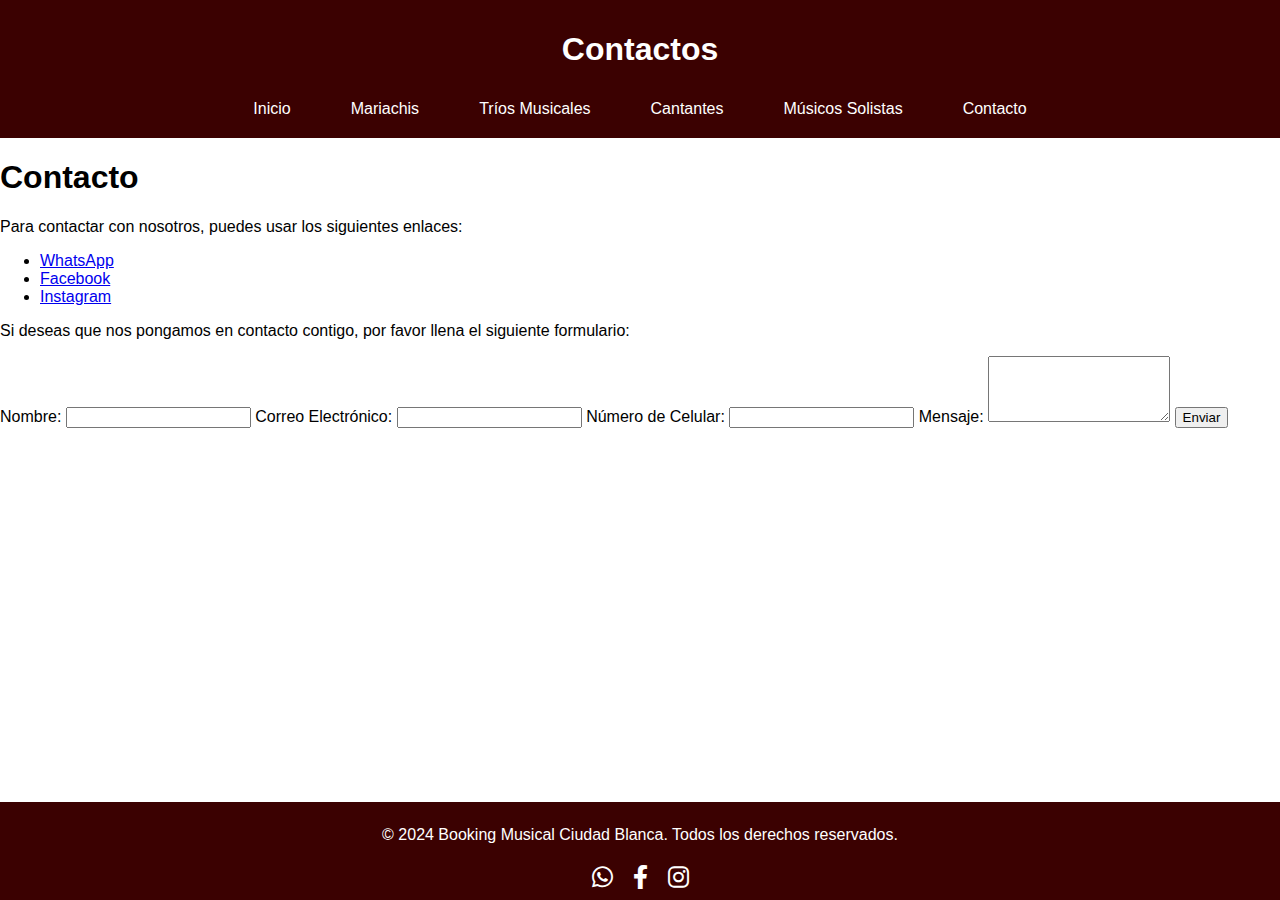
<file: contacto.html>
<!DOCTYPE html>
<html lang="es">
<head>
    <meta charset="UTF-8">
    <meta name="viewport" content="width=device-width, initial-scale=1.0">
    <title>Contacto - Booking Musical Ciudad Blanca</title>
    <meta name="description" content="Contacta a Booking Musical Ciudad Blanca para contratar serenatas musicales en Popayán, Cauca. Completa el formulario para que te contactemos o usa nuestros enlaces de WhatsApp, Facebook e Instagram.">
    <link rel="stylesheet" href="css/styles.css">
    <link rel="icon" href="images/logonegro.ico" type="image/x-icon">
    <link rel="stylesheet" href="https://cdnjs.cloudflare.com/ajax/libs/font-awesome/6.0.0-beta3/css/all.min.css">

</head>
<body>
    <header>
        <h1>Contactos</h1>
        <button class="menu-toggle" aria-label="Toggle navigation">☰ Menú</button>
        <nav>
            <ul>
                <li><a href="index.html">Inicio</a></li>
                <li><a href="mariachis.html">Mariachis</a></li>
                <li><a href="trios.html">Tríos Musicales</a></li>
                <li><a href="cantantes.html">Cantantes</a></li>
                <li><a href="solistas.html">Músicos Solistas</a></li>
                <li><a href="contacto.html">Contacto</a></li>
            </ul>
        </nav>
    </header>

    <main>
        <section class="contact-info">
            <h1>Contacto</h1>
            <p>Para contactar con nosotros, puedes usar los siguientes enlaces:</p>
            <ul>
                <li><a href="https://wa.me/1234567890" target="_blank">WhatsApp</a></li>
                <li><a href="https://www.facebook.com/tuempresa" target="_blank">Facebook</a></li>
                <li><a href="https://www.instagram.com/tuempresa" target="_blank">Instagram</a></li>
            </ul>

            <p>Si deseas que nos pongamos en contacto contigo, por favor llena el siguiente formulario:</p>
            <form action="enviar-formulario.php" method="post">
                <label for="name">Nombre:</label>
                <input type="text" id="name" name="name" required>

                <label for="email">Correo Electrónico:</label>
                <input type="email" id="email" name="email" required>

                <label for="phone">Número de Celular:</label>
                <input type="tel" id="phone" name="phone" required>

                <label for="message">Mensaje:</label>
                <textarea id="message" name="message" rows="4" required></textarea>

                <button type="submit">Enviar</button>
            </form>
        </section>
    </main>

    <footer>
        <p>&copy; 2024 Booking Musical Ciudad Blanca. Todos los derechos reservados.</p>
        <div class="social-icons">
              <div class="footer-icons">
                <a href="https://wa.me/+573105174382" target="_blank">
                    <i class="fab fa-whatsapp"></i>
                </a>
                <a href="https://www.facebook.com/" target="_blank">
                    <i class="fab fa-facebook-f"></i>
                </a>
                <a href="https://www.instagram.com/" target="_blank">
                    <i class="fab fa-instagram"></i>
                </a>
            </div>
    </footer>

    <script src="js/main.js" defer></script>
</body>
</html>
</file>
<file: css/styles.css>
/* Estilos base */
body {
    font-family: Arial, sans-serif;
    margin: 0;
    padding: 0;
    box-sizing: border-box;
    display: flex;
    flex-direction: column;
    min-height: 100vh;
}

header {
    background-color: #3b0101;
    /* Color vinotinto */
    color: white;
    padding: 10px;
    text-align: center;
}

/* Estilo del contenedor del menú */
nav {
    position: relative;
}

/* Menú de navegación */
nav ul {
    list-style-type: none;
    margin: 0;
    padding: 0;
    display: flex;
    justify-content: center;
    flex-wrap: wrap;
}

nav ul li {
    margin: 10px;
}

/* Enlaces del menú */
nav ul li a {
    text-decoration: none;
    color: white;
    padding: 10px 20px;
    border-radius: 5px;
    transition: background-color 0.3s, color 0.3s;
}

nav ul li a:hover {
    background-color: #ffffff;
    color: #FFD700;
    /* Cambia el color del texto al pasar el cursor */
}

/* Botón de menú desplegable */
.menu-toggle {
    display: none;
    /* Ocultar por defecto */
    font-size: 20px;
    /* Reduce el tamaño de la fuente */
    cursor: pointer;
    color: white;
    padding: 2px 8px;
    /* Ajusta el relleno para reducir el tamaño del botón */
    background-color: #8B0000;
    /* Fondo vinotinto */
    border-radius: 4px;
    /* Bordes ligeramente redondeados */
    border: none;
    /* Elimina cualquier borde predeterminado */
}

/* Estilos responsive */
@media (max-width: 768px) {
    .menu-toggle {
        display: block;
        text-align: left;
    }

    nav ul {
        display: none;
        flex-direction: column;
        width: 100%;
        background-color: #3b0101;
        /* Color vinotinto */
        position: absolute;
        top: 100%;
        left: 0;
        z-index: 1000;
        padding: 0;
    }

    nav ul li {
        text-align: center;
        width: 100%;
        margin: 0;
        padding: 10px 0;
        border-top: 1px solid #555;
    }

    nav ul li a {
        padding: 15px;
    }

    nav ul.show {
        display: flex;
    }
}

/* Footer */
footer {
    background-color: #3b0101;
    color: #fff;
    padding: 8px 0;
    text-align: center;
    width: 100%;
    margin-top: auto;
    /* Hace que el footer se pegue al fondo de la página */
}

.footer-icons {
    display: flex;
    justify-content: center;
    gap: 20px;
    margin-top: 20px;
}

.footer-icons a {
    color: #fff;
    font-size: 24px;
    text-decoration: none;
}

.footer-icons a:hover {
    color: #FFD700;
    ;
}

/* Imágenes responsivas */
img {
    max-width: 100%;
    height: auto;
}

/* Estilo adicional para limitar el tamaño de las imágenes */
.grupo-musical img {
    max-width: 800px;
    /* Limita el tamaño máximo en pantallas grandes */
    max-height: 600px;
    margin: 0 auto;
    display: block;
}

@media (max-width: 768px) {
    .grupo-musical img {
        max-width: 100%;
        /* Ajusta el tamaño en pantallas pequeñas */
        max-height: 200px;
    }
}


/* Sección deslizador de imagenes que va en el home */

/* Slider de Imágenes */
.slider {
    position: relative;
    width: 100%;
    max-width: 800px;
    /* Ajusta según el tamaño deseado */
    margin: auto;
    overflow: hidden;
    border-radius: 10px;
}

.slides {
    display: flex;
    transition: transform 0.5s ease;
}

.slides img {
    width: 100%;
    flex-shrink: 0;
}


.prev {
    position: absolute;
    top: 50%;
    transform: translateY(-50%);
    background-color: rgba(0, 0, 0, 0.5);
    color: white;
    border: none;
    padding: 10px;
    cursor: pointer;
    border-radius: 5px;
    left: 10px;
}

.next {
    position: absolute;
    top: 50%;
    transform: translateY(-50%);
    background-color: rgba(0, 0, 0, 0.5);
    color: white;
    border: none;
    padding: 10px;
    cursor: pointer;
    border-radius: 5px;
    right: 10px;
}

/* Animar elementos cuando entran en la vista. */
/* Estilo para animación de entrada */
.animate-on-scroll {
    opacity: 0;
    transition: opacity 0.5s ease-in-out;
}

.animate-on-scroll.visible {
    opacity: 1;
}


/* Estilo para la sección de Fotos */
#fotos {
    padding: 20px;
    text-align: center;
}

.fotos-grid {
    display: grid;
    grid-template-columns: repeat(auto-fit, minmax(200px, 1fr));
    gap: 10px;
}

.fotos-grid img {
    width: 100%;
    height: auto;
    border-radius: 8px;
}

/* Estilo para la sección de Paquetes */
#paquetes {
    padding: 20px;
    text-align: center;
}

.paquete-container {
    display: flex;
    justify-content: space-around;
    flex-wrap: wrap;
}

.paquete {
    margin: 10px;
    max-width: 400px;
}

.paquete img {
    width: 100%;
    height: auto;
    border-radius: 8px;
}

.paquete p {
    margin-top: 10px;
}



/* Estilo para el Lightbox */
.lightbox {
    display: none;
    /* Oculto por defecto */
    justify-content: center;
    align-items: center;
    position: fixed;
    padding-top: 100px;  /* Para forzar el centrado de la imagen en pantallas pequeñas */
    z-index: 999;
    position: fixed;
    z-index: 999;
    left: 0;
    top: 0;
    width: 100%;
    height: 100%;
    /* Asegura que el lightbox ocupe toda la altura de la pantalla */
    overflow: hidden;
    /* Evita el desplazamiento */
    background-color: rgba(0, 0, 0, 0.9);
    /* Fondo oscuro */
}

.lightbox-content {
    max-width: 90%;
    max-height: 80%;
    margin: auto;
    display: block;
    border-radius: 8px;
    box-shadow: 0 4px 8px rgba(0, 0, 0, 0.2);
    object-fit: contain;
    /* Ajusta la imagen para que se mantenga dentro del contenedor */
}

/* Ajuste para pantallas pequeñas */
@media (max-width: 767px) {
    .lightbox-content {
        padding-top: 200px;  /* Para forzar el centrado de la imagen en pantallas pequeñas */
        max-width: 100%;
        max-height: 100%;
        object-fit: contain;
        /* Asegura que la imagen se ajuste al contenedor */
    }
}

.lightbox-close {
    position: absolute;
    top: 15px;
    right: 35px;
    color: #fff;
    font-size: 40px;
    font-weight: bold;
    transition: 0.3s;
    cursor: pointer;
}

.lightbox-close:hover,
.lightbox-close:focus {
    color: #bbb;
}

.lightbox img {
    border-radius: 8px;
}

/* Animación de zoom para el lightbox */
.lightbox-content {
    animation-name: zoom;
    animation-duration: 0.6s;
}

@keyframes zoom {
    from {
        transform: scale(0)
    }

    to {
        transform: scale(1)
    }
}

/* Estilo para los controles de navegación */
.lightbox-prev,
.lightbox-next {
    cursor: pointer;
    position: absolute;
    top: 50%;
    width: auto;
    padding: 16px;
    margin-top: -22px;
    color: white;
    font-weight: bold;
    font-size: 40px;
    transition: 0.6s ease;
    border-radius: 0 3px 3px 0;
    user-select: none;
}

.lightbox-next {
    right: 0;
    border-radius: 3px 0 0 3px;
}

.lightbox-prev:hover,
.lightbox-next:hover {
    background-color: rgba(0, 0, 0, 0.8);
}




/* inicio Seccion galería de imagenes mariachi */

/* Estilos para la galería */
.custom-gallery {
    padding: 20px;
    text-align: center;
}

.custom-gallery-grid {
    display: grid;
    grid-template-columns: repeat(auto-fill, minmax(200px, 1fr));
    gap: 10px;
    justify-content: center;
}

.custom-gallery-item {
    display: inline-block;
    margin: 10px;
    cursor: pointer;
    border-radius: 8px;
    overflow: hidden; /* Para asegurar que las imágenes no sobresalgan del contenedor */
}

.custom-gallery-item img {
    width: 500px; /* Ajusta este valor para el tamaño deseado */
    height: auto; /* Mantiene la proporción de la imagen */
    object-fit: cover; /* Asegura que la imagen se ajuste al contenedor sin distorsionar */
    border-radius: 8px;
    transition: transform 0.3s ease; /* Efecto de transición suave */

}

.custom-gallery-item img:hover {
    transform: scale(1.1); /* Aumenta la imagen ligeramente al pasar el cursor sobre ella */
}

/* Estilos para el lightbox */
.custom-lightbox {
    position: fixed;
    top: 0;
    left: 0;
    width: 100%;
    height: 100%;
    background: rgba(0, 0, 0, 0.8); /* Fondo oscuro con opacidad */
    display: none;
    justify-content: center;
    align-items: center;
    z-index: 1000; /* Asegura que el lightbox esté sobre otros elementos */
}

/* Estilos para la imagen en el lightbox */
.custom-lightbox img {
    max-width: 80%; /* Ajusta el tamaño máximo al 90% del ancho de la pantalla */
    max-height: 80%; /* Ajusta el tamaño máximo al 90% de la altura de la pantalla */
    object-fit: contain; /* Mantiene la proporción de la imagen y la ajusta al contenedor */
    border-radius: 8px;
    max-width: 90vw; /* Limita el ancho máximo al 90% del ancho de la ventana */
    max-height: 90vh; /* Limita la altura máxima al 90% de la altura de la ventana */
    object-fit: contain; /* Mantiene la relación de aspecto */
}


/* Controles para el lightbox */
.custom-prev, .custom-next {
    position: absolute;
    top: 50%;
    transform: translateY(-50%);
    font-size: 2rem;
    color: #fff;
    background: rgba(0, 0, 0, 0.5);
    border: none;
    padding: 10px;
    cursor: pointer;
    z-index: 1001; /* Asegura que los botones estén sobre la imagen */
}

.custom-prev {
    left: 10px;
}

.custom-next {
    right: 10px;
}

.custom-prev:hover, .custom-next:hover {
    background: rgba(0, 0, 0, 0.7);
}

.custom-close {
    position: absolute;
    top: 10px;
    right: 10px;
    font-size: 2rem;
    color: #fff;
    cursor: pointer;
    z-index: 1001; /* Asegura que el botón de cerrar esté sobre la imagen */
}

.custom-close:hover {
    color: #f00;
}

/* fin Seccion galería de imagenes mariachi */




/* inicio Sección de Paquetes Ofertados */
/* Estilos para la sección de paquetes de serenatas */
.serenata-packages {
    display: grid;
    gap: 20px;
    padding: 20px;
    justify-content: center;
    grid-template-columns: repeat(auto-fit, minmax(250px, 1fr)); /* Reorganiza las imágenes en miniatura */
    
}

.serenata-package {
    position: relative;
    cursor: pointer;
    overflow: hidden;
    border-radius: 8px;
    transition: transform 0.3s ease;
}

.serenata-package img {
    width: 100%;
    height: auto;
    transition: transform 0.3s ease;
    border-radius: 8px;
}

.serenata-package:hover img {
    transform: scale(1.05);
    border-radius: 8px;
}

.package-info {
    position: absolute;
    bottom: 0;
    left: 0;
    width: 100%;
    background: rgba(0, 0, 0, 0.5);
    color: #fff;
    padding: 10px;
    text-align: center;
    opacity: 0;
    transition: opacity 0.3s ease;
    
}

.serenata-package:hover .package-info {
    opacity: 1;
}

/* Estilos para el lightbox */
#serenata-lightbox {
    display: none;
    position: fixed;
    top: 0;
    left: 0;
    width: 100%;
    height: 100%;
    background: rgba(0, 0, 0, 0.8);
    justify-content: center;
    align-items: center;
    z-index: 1000;
    overflow: hidden; /* Evita que se muestre el fondo fuera del lightbox */
    
}

#serenata-lightbox-content {
    position: relative;
    width: 90%;
    max-width: 80vw; /* Ajustado para un tamaño adecuado */
    max-height: 80vh;
    background: #724c4c41;
    padding: 10px;
    box-shadow: 0 4px 8px rgba(0, 0, 0, 0.3);
    display: flex;
    flex-direction: column;
    align-items: center;
    justify-content: center;
    border-radius: 8px;
}

#serenata-lightbox-image {
    max-width: 100%;
    max-height: 70vh; /* Ajustado para un tamaño más adecuado */
    width: auto;
    height: auto;
    border-radius: 8px;
}

#serenata-lightbox-close,
#serenata-lightbox-prev,
#serenata-lightbox-next {
    position: absolute;
    font-size: 32px;
    color: #fff;
    cursor: pointer;
    transition: color 0.3s ease;
    z-index: 1100; /* Asegura que los botones estén sobre la imagen */
}

#serenata-lightbox-close {
    top: 10px;
    right: 10px;
}

#serenata-lightbox-prev {
    left: 10px;
    top: 50%;
    transform: translateY(-50%);
}

#serenata-lightbox-next {
    right: 10px;
    top: 50%;
    transform: translateY(-50%);
}

#serenata-lightbox-close:hover,
#serenata-lightbox-prev:hover,
#serenata-lightbox-next:hover {
    color: #ff0; /* Resalta el color de los botones al pasar el cursor */
}

/* Estilos responsivos */
@media (max-width: 600px) {
    #serenata-lightbox-close,
    #serenata-lightbox-prev,
    #serenata-lightbox-next {
        font-size: 24px;
    }
}

@media (min-width: 1200px) {
    #serenata-lightbox-close,
    #serenata-lightbox-prev,
    #serenata-lightbox-next {
        font-size: 36px; /* Ajuste para pantallas grandes */
    }
}

/* fin Sección de Paquetes Ofertados */





/* Estilos para la sección hero llamado a la acción de mariachi */

.promo-section {
    display: flex;
    justify-content: center;  /* Centrar horizontalmente */
    align-items: center;      /* Centrar verticalmente */
    flex-direction: column;   /* Colocar elementos en columna */
    text-align: center;       /* Centrar el texto */
    min-height: 30vh;         /* Ajustar altura mínima para reducir espacio */
    padding: 10px;            /* Reducir espaciado interno */
    background-color: #f7f7f7; /* Color de fondo de la sección */
    background-image: url('path/to/your/background-image.jpg'); /* Imagen de fondo */
    background-size: cover;   /* Cubrir todo el contenedor */
    background-position: center; /* Centrar la imagen de fondo */
    background-repeat: no-repeat; /* Evitar que la imagen se repita */
}

.promo-section h1 {
    font-size: 2.5em;         /* Tamaño del texto del título */
    margin-bottom: 10px;      /* Reducir espaciado debajo del título */
    color: #800020;           /* Color del texto del título */
}

.promo-section p {
    font-size: 1.2em;         /* Tamaño del texto del párrafo */
    color: #800020;           /* Color del texto del párrafo */
    max-width: 600px;         /* Ancho máximo del párrafo */
    margin: 0 auto;          /* Centrar el párrafo horizontalmente */
}

.promo-section a {
    display: inline-block;    /* Convertir el enlace en bloque */
    padding: 10px 20px;       /* Reducir espaciado interno del enlace */
    margin-top: 10px;         /* Reducir espaciado superior del enlace */
    background-color: #800020; /* Color de fondo del enlace */
    color: #ffffff;           /* Color del texto del enlace */
    text-decoration: none;    /* Quitar subrayado del enlace */
    border-radius: 5px;       /* Bordes redondeados */
    transition: background-color 0.3s ease; /* Suavizar la transición de color */
}

.promo-section a:hover {
    background-color: #a8324b; /* Color de fondo al pasar el cursor */
}

/* FIN Estilos para la sección hero llamado a la acción de mariachi */


/* Estilo para los contenedores de paquetes título de los paquetes  */
.package-container {
    display: inline-block; /* Para alinear los paquetes en fila */
    margin: 10px; /* Espaciado entre paquetes */
    text-align: center; /* Centrar el contenido dentro del contenedor */
}

/* Estilo para el título del paquete */
.package-title {
    font-size: 1.5em; /* Tamaño del texto */
    color: #630e05; /* Color vinotinto (ajustar si es necesario) */
    margin-bottom: 5px; /* Espacio debajo del título */
    font-weight: bold; /* Hacer el texto más visible */
    text-align: center; /* Asegura que el título esté centrado */
    display: block; /* Asegura que el título ocupe todo el ancho */
}

/* Estilo para las imágenes del paquete */
.package-image {
    display: block; /* Para eliminar el espaciado debajo de la imagen */
    width: 100%; /* Asegurarse de que la imagen ocupe todo el ancho del contenedor */
    height: auto; /* Mantener la proporción de la imagen */
    border-radius: 5px; /* Bordes redondeados */
}

/* Estilo para la descripción del paquete */
.package-description {
    padding: 10px; /* Espaciado interno */
    background-color: #ffffff; /* Fondo blanco */
    border-radius: 5px; /* Bordes redondeados */
    text-align: center; /* Centrar el texto de la descripción */
    margin-top: 5px; /* Espacio encima de la descripción */
}
/* FIN Estilo para los contenedores de paquetes título de los paquetes  */



/*  Sección de Repertorio -->*/

.repertorio-container {
    max-width: 1200px;
    margin: 0 auto;
    padding: 20px;
    background-color: #fff;
    box-shadow: 0 0 10px rgba(0, 0, 0, 0.1);
    margin-bottom: 30px;
}

.titulo-repertorio {
    text-align: center;
    color: #800020; /* Vinotinto */
    margin-bottom: 20px;
    font-size: 1.8em;
}

.repertorio-list {
    display: grid;
    grid-template-columns: repeat(3, 1fr);
    gap: 20px;
}

.repertorio-list ul {
    list-style-type: none;
    padding: 0;
}

.repertorio-list li {
    margin-bottom: 10px;
}

@media screen and (max-width: 768px) {
    .repertorio-list {
        grid-template-columns: 1fr;
    }
}


/*  FIN Sección de Repertorio -->*/



/*  Sección de botón flotante whatsapp  -->*/

/* WhatsApp Floating Button */
.whatsapp-button {
    position: fixed;
    bottom: 20px;
    right: 20px;
    width: 60px;
    height: 60px;
    background-color: #25D366;
    border-radius: 50%;
    box-shadow: 0 4px 8px rgba(0, 0, 0, 0.2);
    display: flex;
    align-items: center;
    justify-content: center;
    z-index: 1000;
    transition: background-color 0.3s;
}



.whatsapp-button:hover {
    background-color: #128C7E;
}

/*  FIN Sección de botón flotante whatsapp  -->*/
</file>
